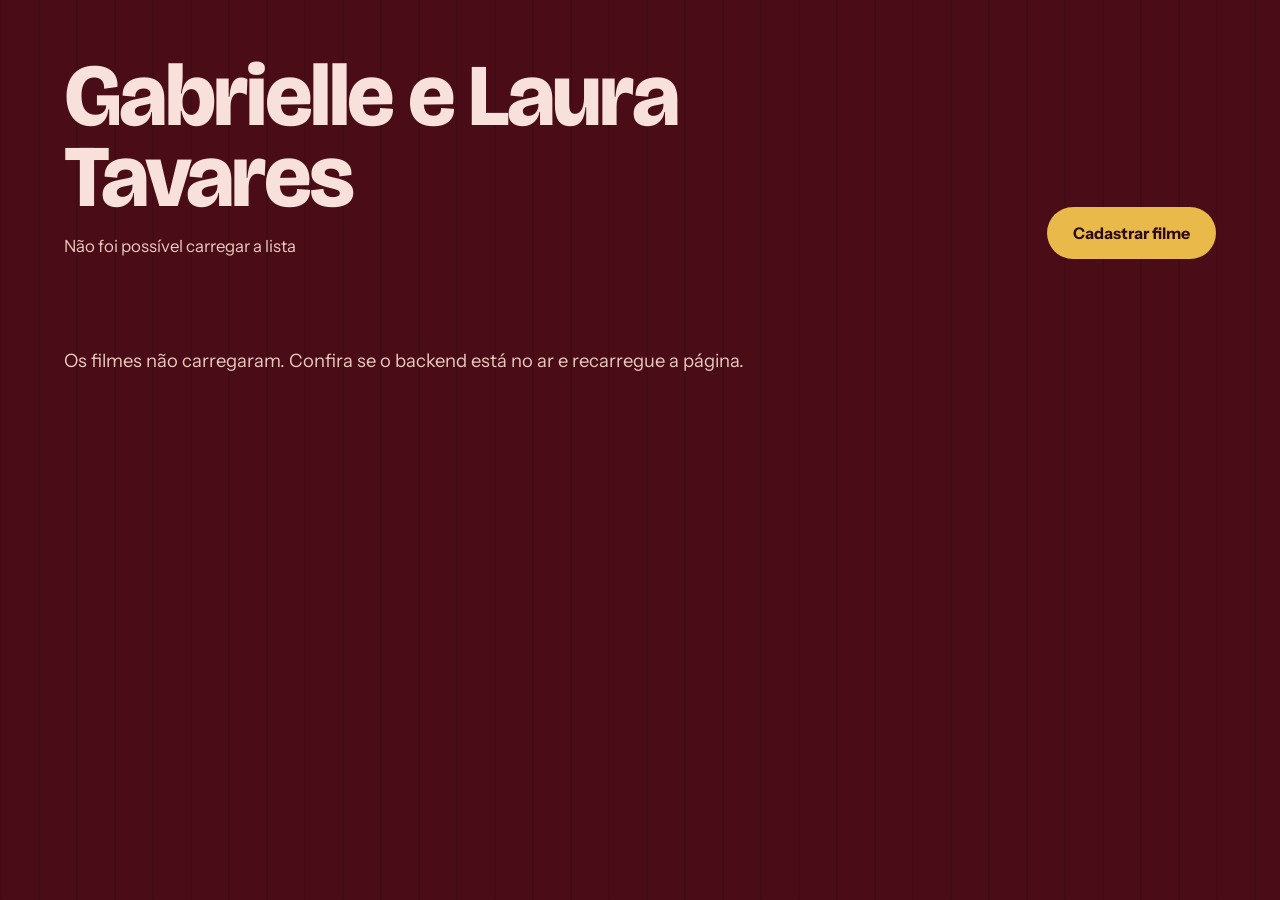
<file: index.html>
<!DOCTYPE html>
<html lang="pt-BR">
<head>
    <meta charset="UTF-8">
    <meta name="viewport" content="width=device-width, initial-scale=1.0">
    <title>Filmes | Gabrielle e Laura Tavares</title>
    <link rel="preconnect" href="https://fonts.googleapis.com">
    <link rel="preconnect" href="https://fonts.gstatic.com" crossorigin>
    <link href="https://fonts.googleapis.com/css2?family=Bricolage+Grotesque:opsz,wght@12..96,700;12..96,800&family=Instrument+Sans:wght@400;600;700&display=swap" rel="stylesheet">
    <link rel="stylesheet" href="style.css">
</head>
<body>
    <header class="topo">
        <div>
            <h1>Gabrielle e Laura Tavares</h1>
            <p class="contagem" id="contagem">Carregando filmes...</p>
        </div>

        <a class="botao" href="./cadastrar/cadastrar.html">Cadastrar filme</a>
    </header>

    <section class="filmes">
        <ul id="lista-filmes"></ul>
    </section>

    <div class="aviso" id="aviso" role="status" aria-live="polite"></div>

    <script src="script.js"></script>
</body>
</html>
</file>
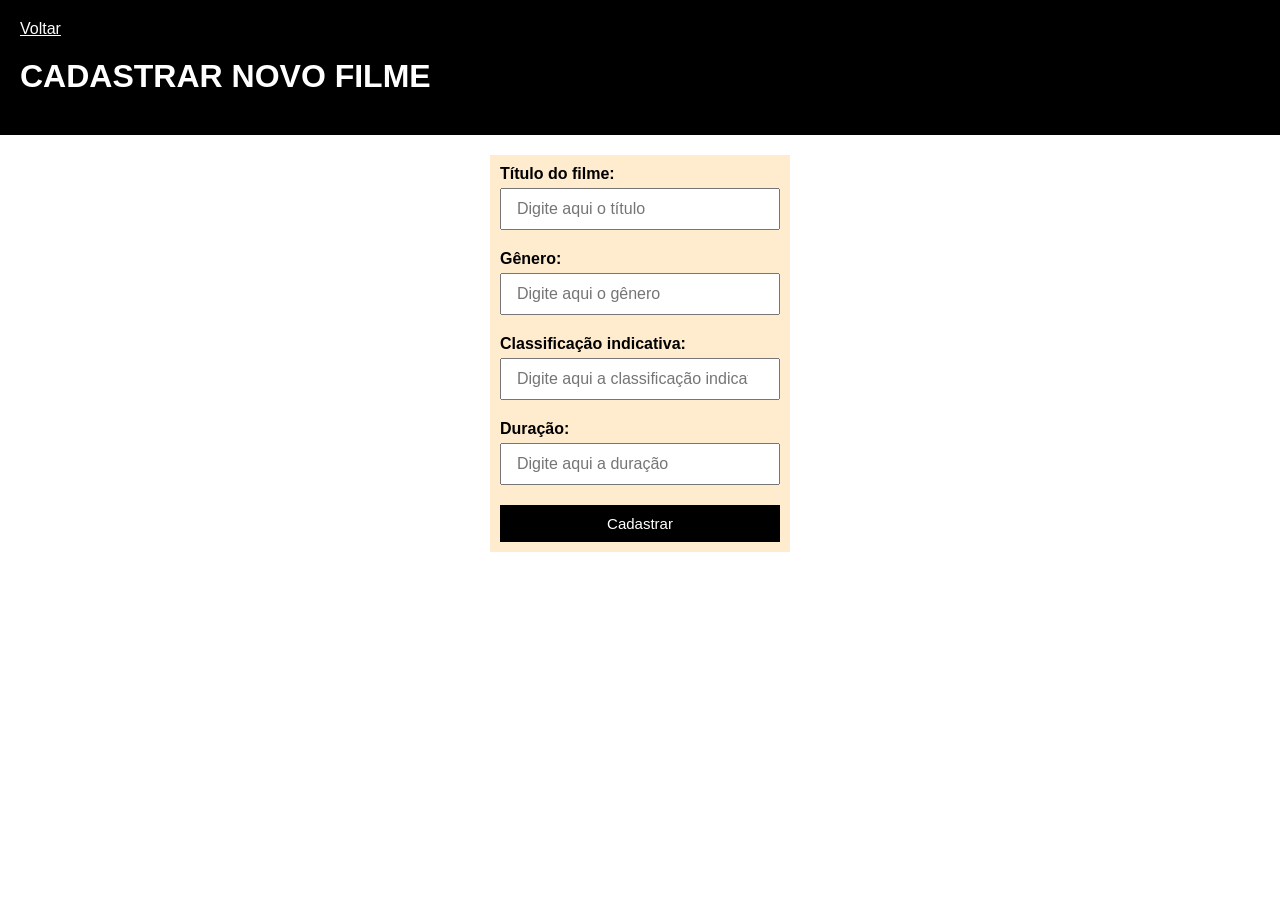
<file: cadastrar/cadastrar.html>
<!DOCTYPE html>
<html lang="en">
<head>
    <meta charset="UTF-8">
    <meta name="viewport" content="width=device-width, initial-scale=1.0">
    <link rel="stylesheet" href="cadastrar.css">
    <title>Cadastrar novo filme</title>
</head>
<body>
    <header>
        <a href="../index.html">Voltar</a>
        <h1>CADASTRAR NOVO FILME</h1>
    </header>

    <main>
        <form>
            <div>
                <label for="title">Título do filme:</label>
                <input type="text" id="title" placeholder="Digite aqui o título">
            </div>
            <div>
                <label for="gender">Gênero:</label>
                <input type="text" id="gender" placeholder="Digite aqui o gênero">
            </div>
            <div>
                <label for="ageLimit">Classificação indicativa:</label>
                <input type="number" id="ageLimit" placeholder="Digite aqui a classificação indicativa">
            </div>
            <div>
                <label for="duration">Duração:</label>
                <input type="number" id="duration" placeholder="Digite aqui a duração">
            </div>
        </form>

        <button onclick="cadastrarFilme()">Cadastrar</button>
    </main>

    <script src="cadastrar.js"></script>
</body>
</html>
</file>
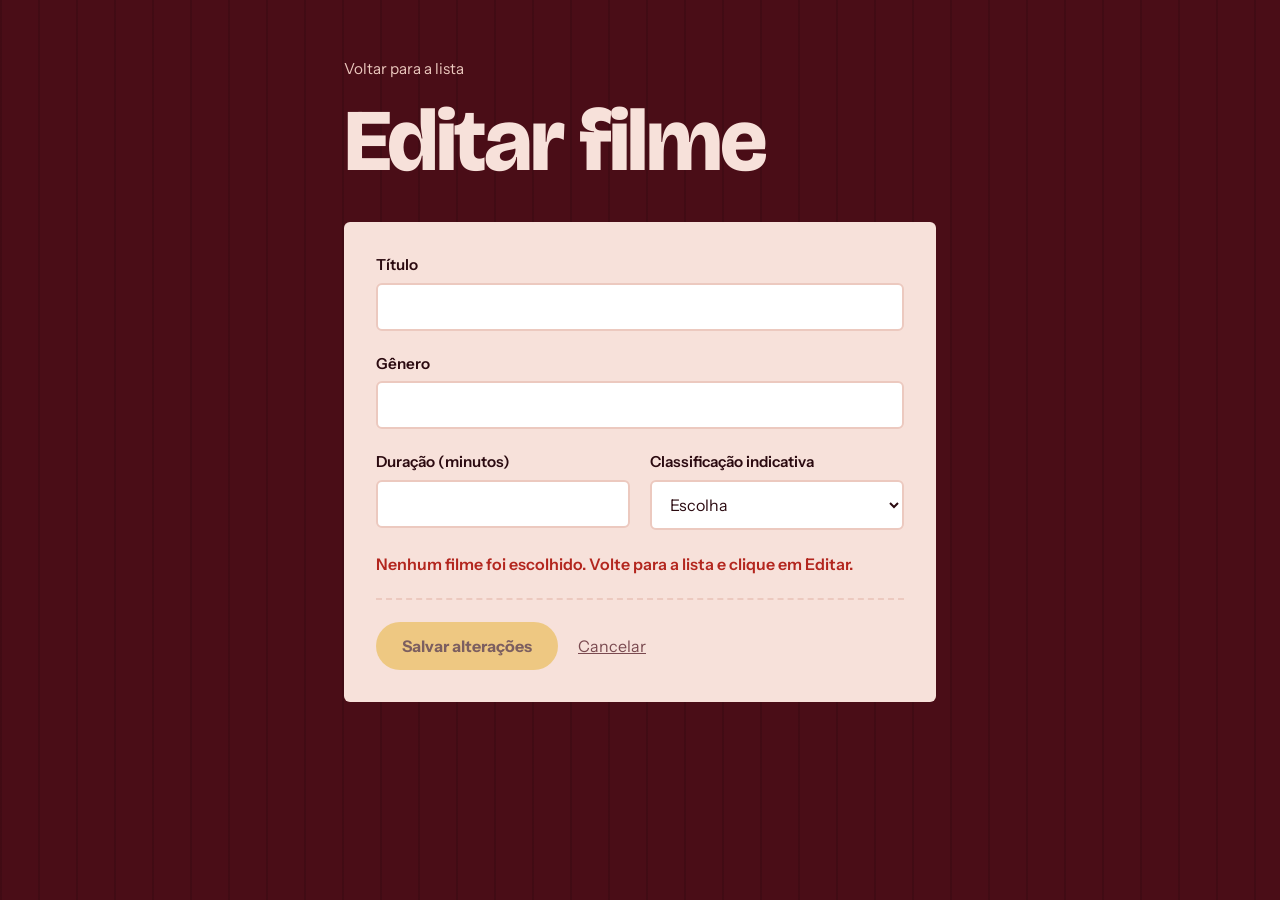
<file: editar/editar.html>
<!DOCTYPE html>
<html lang="pt-BR">
<head>
    <meta charset="UTF-8">
    <meta name="viewport" content="width=device-width, initial-scale=1.0">
    <title>Editar filme | Gabrielle e Laura Tavares</title>
    <link rel="preconnect" href="https://fonts.googleapis.com">
    <link rel="preconnect" href="https://fonts.gstatic.com" crossorigin>
    <link href="https://fonts.googleapis.com/css2?family=Bricolage+Grotesque:opsz,wght@12..96,700;12..96,800&family=Instrument+Sans:wght@400;600;700&display=swap" rel="stylesheet">
    <link rel="stylesheet" href="../style.css">
</head>
<body class="pagina-form">
    <header class="topo">
        <a class="voltar" href="../index.html">Voltar para a lista</a>
        <h1>Editar filme</h1>
    </header>

    <main>
        <form class="formulario" id="formulario" novalidate>
            <div class="campo largo">
                <label for="title">Título</label>
                <input type="text" id="title" autocomplete="off" required>
            </div>

            <div class="campo largo">
                <label for="gender">Gênero</label>
                <input type="text" id="gender" list="generos" autocomplete="off" required>
                <datalist id="generos">
                    <option value="Ação">
                    <option value="Animação">
                    <option value="Aventura">
                    <option value="Comédia">
                    <option value="Drama">
                    <option value="Fantasia">
                    <option value="Ficção Científica">
                    <option value="Romance">
                    <option value="Suspense">
                    <option value="Terror">
                </datalist>
            </div>

            <div class="campo">
                <label for="duration">Duração (minutos)</label>
                <input type="number" id="duration" min="1" inputmode="numeric" required>
            </div>

            <div class="campo">
                <label for="ageLimit">Classificação indicativa</label>
                <select id="ageLimit" required>
                    <option value="">Escolha</option>
                    <option value="Livre">Livre</option>
                    <option value="10 anos">10 anos</option>
                    <option value="12 anos">12 anos</option>
                    <option value="14 anos">14 anos</option>
                    <option value="16 anos">16 anos</option>
                    <option value="18 anos">18 anos</option>
                </select>
            </div>

            <p class="erro" id="erro" role="alert"></p>

            <div class="rodape-form">
                <button class="botao" type="submit" id="enviar" disabled>Salvar alterações</button>
                <a href="../index.html">Cancelar</a>
            </div>
        </form>
    </main>

    <script src="editar.js"></script>
</body>
</html>
</file>
<file: style.css>
/* ===== Tokens ===== */
:root {
    --veludo: #4a0d17;
    --veludo-escuro: #33080f;
    --papel: #f7e1da;
    --papel-escuro: #ecc9bf;
    --tinta: #2b0a10;
    --tinta-suave: #7a4a50;
    --ouro: #e9b949;
    --ouro-escuro: #c99a2e;
    --perigo: #b3261e;

    --fonte-titulo: "Bricolage Grotesque", "Arial Narrow", Arial, sans-serif;
    --fonte-texto: "Instrument Sans", Arial, Helvetica, sans-serif;
}

*,
*::before,
*::after {
    margin: 0;
    padding: 0;
    box-sizing: border-box;
}

body {
    min-height: 100vh;
    background-color: var(--veludo);
    background-image: repeating-linear-gradient(
        90deg,
        rgba(0, 0, 0, 0.12) 0 2px,
        transparent 2px 38px
    );
    color: var(--papel);
    font-family: var(--fonte-texto);
    font-size: 1rem;
    line-height: 1.5;
}

a {
    color: inherit;
}

:focus-visible {
    outline: 3px solid var(--ouro);
    outline-offset: 3px;
}

/* ===== Cabeçalho ===== */
.topo {
    max-width: 1200px;
    margin-inline: auto;
    padding: 56px 24px 40px;
    display: flex;
    flex-wrap: wrap;
    align-items: flex-end;
    justify-content: space-between;
    gap: 24px;
}

.topo h1 {
    font-family: var(--fonte-titulo);
    font-weight: 800;
    font-size: clamp(2.6rem, 7vw, 5.5rem);
    line-height: 0.92;
    letter-spacing: -0.03em;
    max-width: 12ch;
}

.topo .contagem {
    margin-top: 16px;
    color: var(--papel-escuro);
    font-size: 1.05rem;
}

.voltar {
    display: inline-block;
    margin-bottom: 20px;
    color: var(--papel-escuro);
    text-decoration: none;
    font-size: 0.95rem;
}

.voltar:hover {
    color: var(--papel);
    text-decoration: underline;
}

/* ===== Botões ===== */
.botao {
    display: inline-block;
    padding: 14px 26px;
    border: none;
    border-radius: 999px;
    background: var(--ouro);
    color: var(--tinta);
    font-family: var(--fonte-texto);
    font-size: 1rem;
    font-weight: 700;
    text-decoration: none;
    cursor: pointer;
    transition: background-color 0.15s;
}

.botao:hover {
    background: var(--ouro-escuro);
}

.botao:disabled {
    opacity: 0.6;
    cursor: wait;
}

/* ===== Lista de ingressos ===== */
.filmes {
    max-width: 1200px;
    margin-inline: auto;
    padding: 0 24px 80px;
}

#lista-filmes {
    list-style: none;
    display: grid;
    grid-template-columns: repeat(auto-fill, minmax(320px, 1fr));
    gap: 28px 24px;
}

.ingresso {
    display: grid;
    grid-template-columns: 1fr 96px;
    background: var(--papel);
    color: var(--tinta);
    border-radius: 6px;
    box-shadow: 0 2px 0 var(--veludo-escuro);
}

.ingresso.saindo {
    animation: rasgar 0.35s ease-in forwards;
}

@keyframes rasgar {
    to {
        opacity: 0;
        transform: translateY(12px) rotate(-2deg);
    }
}

.ingresso-corpo {
    padding: 22px 22px 18px;
    display: flex;
    flex-direction: column;
    gap: 6px;
    min-width: 0;
}

.ingresso .genero {
    color: var(--tinta-suave);
    font-size: 0.9rem;
}

.ingresso h2 {
    font-family: var(--fonte-titulo);
    font-weight: 700;
    font-size: 1.55rem;
    line-height: 1.1;
    letter-spacing: -0.01em;
    overflow-wrap: anywhere;
}

.ingresso .duracao {
    font-size: 0.95rem;
    color: var(--tinta-suave);
}

.acoes {
    margin-top: auto;
    padding-top: 16px;
    display: flex;
    gap: 18px;
}

.acao {
    padding: 4px 0;
    border: none;
    background: none;
    color: var(--tinta);
    font-family: var(--fonte-texto);
    font-size: 0.95rem;
    font-weight: 600;
    text-decoration: underline;
    text-underline-offset: 4px;
    text-decoration-thickness: 1px;
    cursor: pointer;
}

.acao:hover {
    text-decoration-thickness: 2px;
}

.acao.apagar {
    color: var(--perigo);
}

.acao.apagar.confirmando {
    padding: 4px 12px;
    border-radius: 999px;
    background: var(--perigo);
    color: #fff;
    text-decoration: none;
}

/* Canhoto do ingresso, com o picote e as meias-luas */
.ingresso-canhoto {
    position: relative;
    border-left: 2px dashed var(--papel-escuro);
    display: flex;
    flex-direction: column;
    align-items: center;
    justify-content: center;
    gap: 8px;
    padding: 16px 8px;
    text-align: center;
}

.ingresso-canhoto::before,
.ingresso-canhoto::after {
    content: "";
    position: absolute;
    left: -11px;
    width: 20px;
    height: 20px;
    border-radius: 50%;
    background: var(--veludo);
}

.ingresso-canhoto::before {
    top: -10px;
}

.ingresso-canhoto::after {
    bottom: -10px;
}

.ingresso-canhoto .rotulo {
    font-size: 0.75rem;
    color: var(--tinta-suave);
    line-height: 1.2;
}

/* Selos de classificação indicativa (cores oficiais do ClassInd) */
.classind {
    display: grid;
    place-items: center;
    width: 48px;
    height: 48px;
    border-radius: 8px;
    font-family: var(--fonte-titulo);
    font-weight: 800;
    font-size: 1.35rem;
    color: #fff;
}

.classind-L  { background: #0a9a48; }
.classind-10 { background: #0e78c0; }
.classind-12 { background: #f2c200; color: var(--tinta); }
.classind-14 { background: #ee7d1a; }
.classind-16 { background: #d62121; }
.classind-18 { background: #000; }
.classind-outra { background: var(--tinta-suave); }

/* Estados da lista */
.estado {
    grid-column: 1 / -1;
    padding: 48px 0;
    font-size: 1.15rem;
    color: var(--papel-escuro);
}

.estado a {
    color: var(--ouro);
}

/* ===== Aviso flutuante ===== */
.aviso {
    position: fixed;
    left: 50%;
    bottom: 24px;
    transform: translate(-50%, 20px);
    padding: 12px 22px;
    border-radius: 999px;
    background: var(--papel);
    color: var(--tinta);
    font-weight: 600;
    box-shadow: 0 8px 24px rgba(0, 0, 0, 0.35);
    opacity: 0;
    pointer-events: none;
    transition: opacity 0.2s, transform 0.2s;
}

.aviso.visivel {
    opacity: 1;
    transform: translate(-50%, 0);
}

/* ===== Formulários (cadastrar e editar) ===== */
.pagina-form .topo {
    display: block;
    max-width: 640px;
}

.pagina-form main {
    max-width: 640px;
    margin-inline: auto;
    padding: 0 24px 80px;
}

.formulario {
    background: var(--papel);
    color: var(--tinta);
    border-radius: 6px;
    padding: 32px;
    display: grid;
    grid-template-columns: 1fr 1fr;
    gap: 22px 20px;
}

.campo {
    display: flex;
    flex-direction: column;
    gap: 6px;
}

.campo.largo {
    grid-column: 1 / -1;
}

.campo label {
    font-weight: 600;
    font-size: 0.95rem;
}

.campo input,
.campo select {
    width: 100%;
    padding: 12px 14px;
    border: 2px solid var(--papel-escuro);
    border-radius: 6px;
    background: #fff;
    color: var(--tinta);
    font-family: var(--fonte-texto);
    font-size: 1rem;
}

.campo input:focus,
.campo select:focus {
    outline: none;
    border-color: var(--tinta);
}

.formulario .erro {
    grid-column: 1 / -1;
    color: var(--perigo);
    font-weight: 600;
    min-height: 1.5em;
}

.formulario .rodape-form {
    grid-column: 1 / -1;
    display: flex;
    align-items: center;
    gap: 20px;
    padding-top: 22px;
    border-top: 2px dashed var(--papel-escuro);
}

.formulario .rodape-form a {
    color: var(--tinta-suave);
}

/* ===== Responsivo e acessibilidade ===== */
@media (max-width: 520px) {
    .formulario {
        grid-template-columns: 1fr;
        padding: 24px;
    }

    #lista-filmes {
        grid-template-columns: 1fr;
    }
}

@media (prefers-reduced-motion: reduce) {
    *,
    *::before,
    *::after {
        animation: none !important;
        transition: none !important;
    }
}
</file>
<file: cadastrar/cadastrar.css>
* {
    font-family: Arial, Helvetica, sans-serif;
    margin: 0;
    padding: 0;
    box-sizing: border-box;
}

header {
    background-color: black;
    color: white;
    padding: 20px;
    margin-bottom: 20px;

        h1 {
        margin-block: 20px;
    }

    a {
        color: white;
    }
}

main {
    width: 300px;
    margin-inline: auto;

    div {
        display: flex;
        flex-direction: column;
        margin-bottom: 20px;

        label {
            margin-bottom: 5px;
            display: block;
        }

        input {
            padding: 10px 15px;
            font-size: 16px;
        }
    }

    button {
        padding: 10px 15px;
        cursor: pointer;
        width: 100%;
        border: none;
        background: black;
        color: white;
        font-size: 15px;

        &:hover {
            opacity: 0.8;
            transition: opacity 0.3s;
        }
    }
}

main {
    background-color: blanchedalmond;
    padding: 10px;
}

label {
    font-weight: bold;
}
</file>
